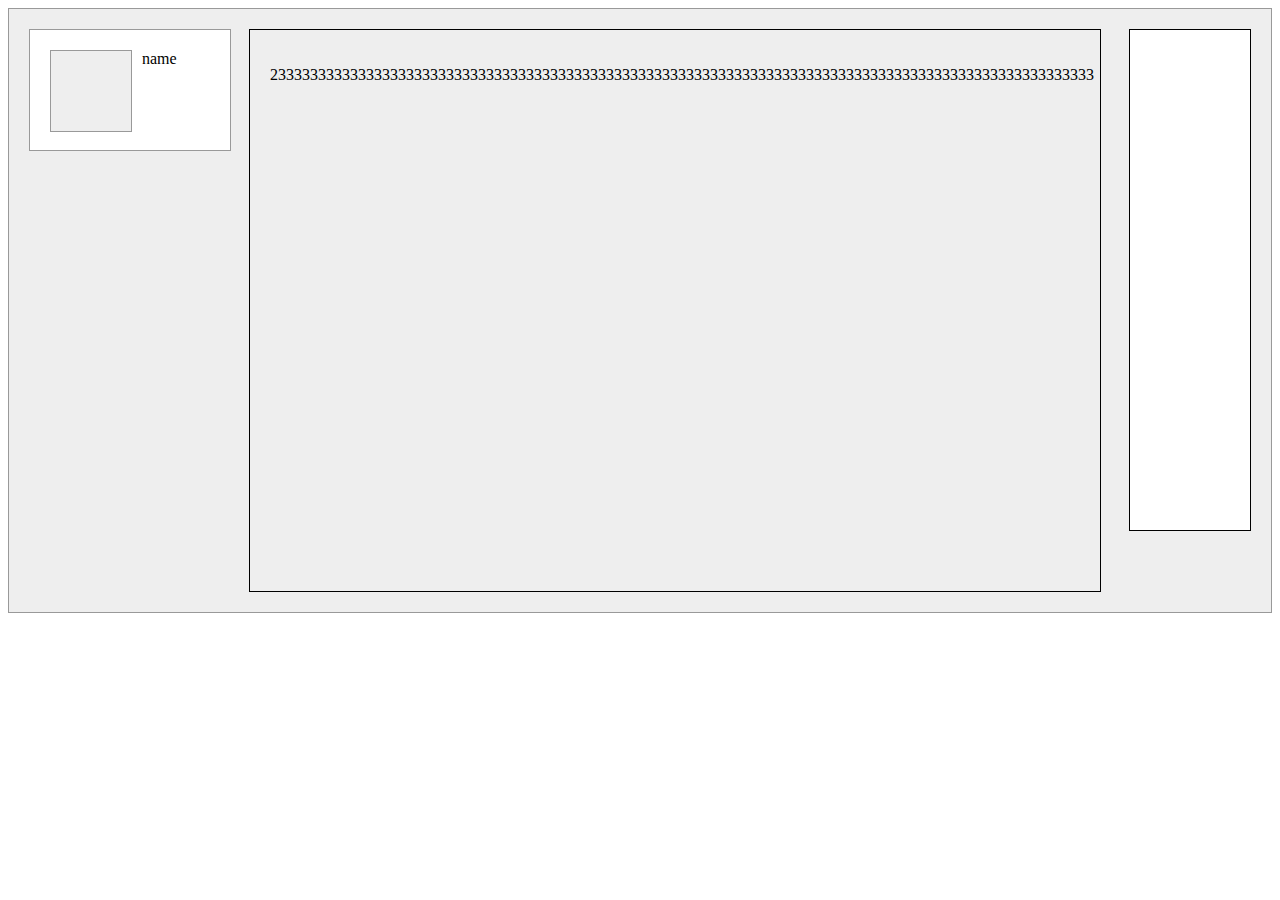
<file: html+css/03/index.html>
<!DOCTYPE html>
<html lang="en">
<head>
  <meta charset="UTF-8">
  <title>Document</title>
  <link rel="stylesheet" type="text/css" href="index.css">
</head>
<body>
  <div class="content clearfix">
    <div class="team">
      <div class="team-logo"></div>
      <p class="team-name">name</p>
    </div>
    <div class="content-box">
      <p>2333333333333333333333333333333333333333333333333333333333333333333333333333333333333333333333333333333</p>
    </div>
    <div class="single-dog"></div>
  </div>
</body>
</html>
</file>
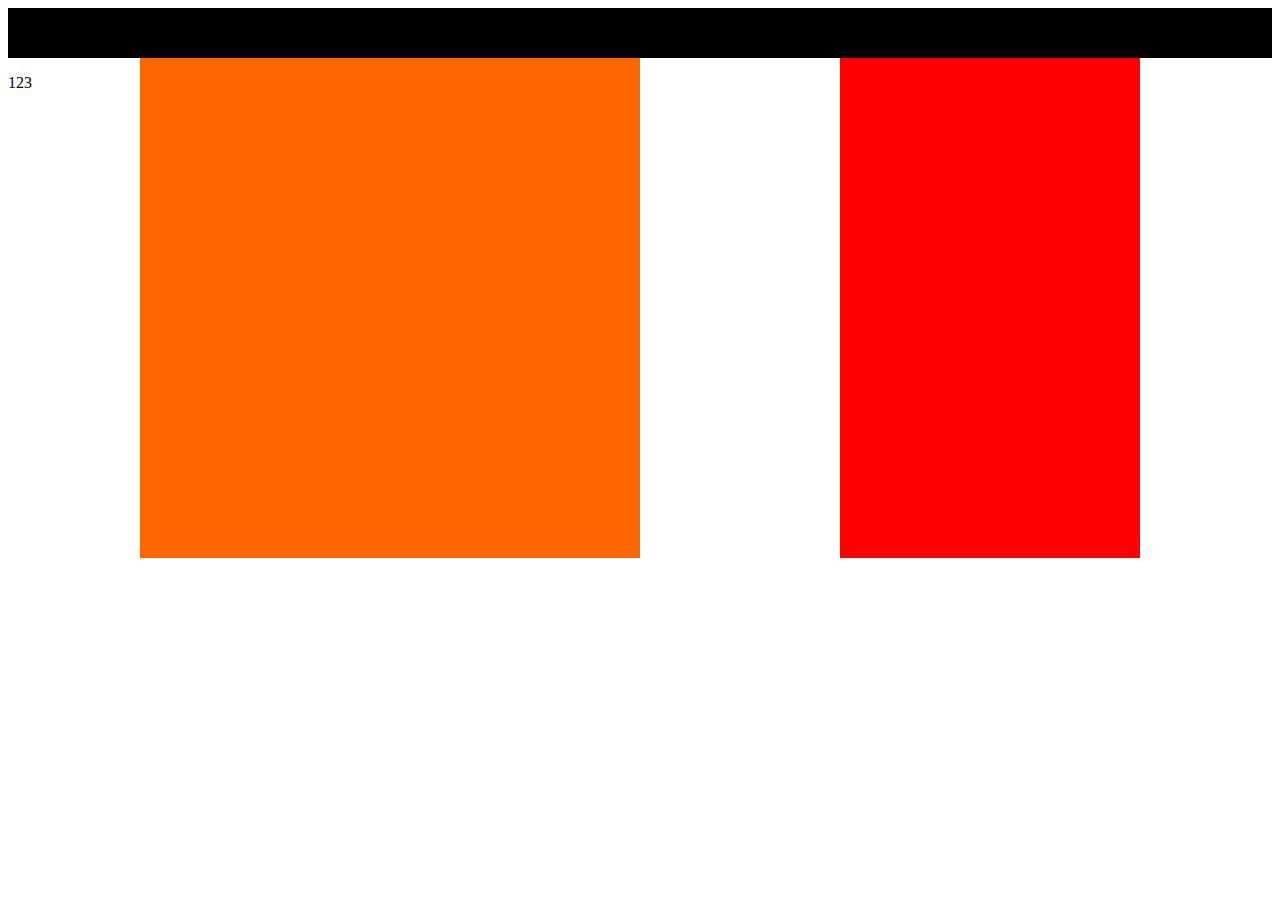
<file: html+css/05/index.html>
<!DOCTYPE html>
<html lang="en">
<head>
  <meta charset="UTF-8">
  <title>Document</title>
  <link rel="stylesheet" type="text/css" href="index.css">
</head>
<body>
  <div class="nav"></div>
  <div class="content">
    <div class="content-left"></div>
    <div class="content-right"></div>
  </div>
  <p>123</p>
</body>
</html>
</file>
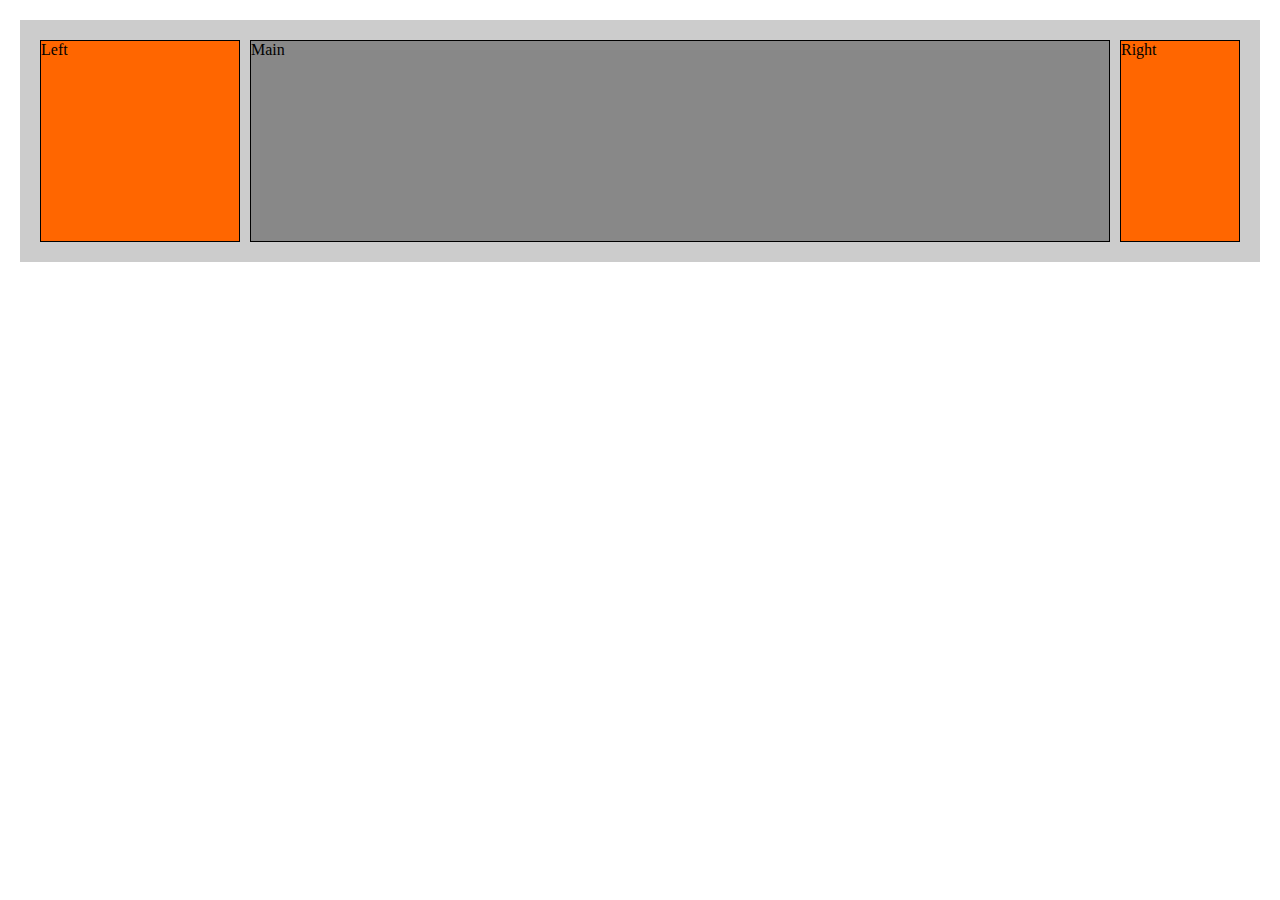
<file: html+css/margin/margin.html>
<!DOCTYPE html>
<html lang="en">
<head>
  <meta charset="UTF-8">
  <title>Document</title>
  <link rel="stylesheet" type="text/css" href="margin.css">
</head>
<body>
<div class="wrap clearfix">
  <div class="main">
    <div class="main_body">Main</div>
  </div>
  <div class="left">Left</div>
  <div class="right">Right</div>
  </div>
</body>
</html>
</file>
<file: html+css/03/index.css>
.content {
  position: relative;
  margin: 0 auto;
  padding: 20px;
  border: 1px solid #999;
  background: #eee;
  min-width: 1000px;
}

.team {
  padding: 20px;
  width: 160px;
  height: 80px;
  border: 1px solid #999;
  background: #fff;
  /* float: left; */
  position: absolute;
  /* left: 0; */
  margin-right: 20px;
}

.team-logo {
  width: 80px;
  height: 80px;
  float: left;
  border: 1px solid #999;
  background: #eee;
}

.team-name {
  margin: 0 0 0 10px;
  float: left;
  padding: 0;
}

.clearfix:after {
  content: ".";
  display: block;
  height: 0;
  clear: both;
  visibility: hidden
}

.clearfix {
  *+height: 1%;
}

.single-dog{
  /* float: right; */
  height: 500px;
  position: absolute;
  right: 20px;
  top: 20px;
  width: 120px;
  background: #fff;
  border:1px solid #000;
  margin-left: 20px;
}

.content-box{
  /* width: 100%; */
  height: 521px;
  /* float: left; */
  border:1px solid #000;
  margin: 0 150px 0 220px;
  padding: 20px;
  overflow: hidden;
}
</file>
<file: html+css/05/index.css>
.nav{
  height: 50px;
  width: 100%;
  background: #000;
}

.content-left{
  /*float: left;*/
  position: absolute;
  left: 0;
  width: 50%;
  height: 500px;
  background: #f60;
}

.content-right{
  /*float: right;*/
  position: absolute;
  right: 0;
  width: 30%;
  background: red;
  height: 500px;
}

.content{
  position: relative;
  width: 1000px;
  min-width: 1000px;
  margin: 0 auto;
}
</file>
<file: html+css/margin/margin.css>
body{
  margin: 0;
  padding: 0;
  min-width: 600px;
}

.main{
  float: left;
  width: 100%;
}

.main_body{
  margin: 0 130px 0 210px;
  background: #888;
  height: 200px;
  border: 1px solid;
}

.left{
  float: left;
  width: 198px;
  height: 200px;
  background: #f60;
  border:1px solid #000;
}

.right{
  float: left;
  width: 118px;
  height: 200px;
  background: #f60;
  border:1px solid #000;
}

.left{
  margin-left: -100%;
}

.right{
  margin-left: -120px;
}

.wrap{
  padding: 20px;
  background: #ccc;
  margin: 20px;
}

.clearfix:after {
  content: ".";
  display: block;
  height: 0;
  clear: both;
  visibility: hidden
}

.clearfix {
  *+height: 1%;
}
</file>
